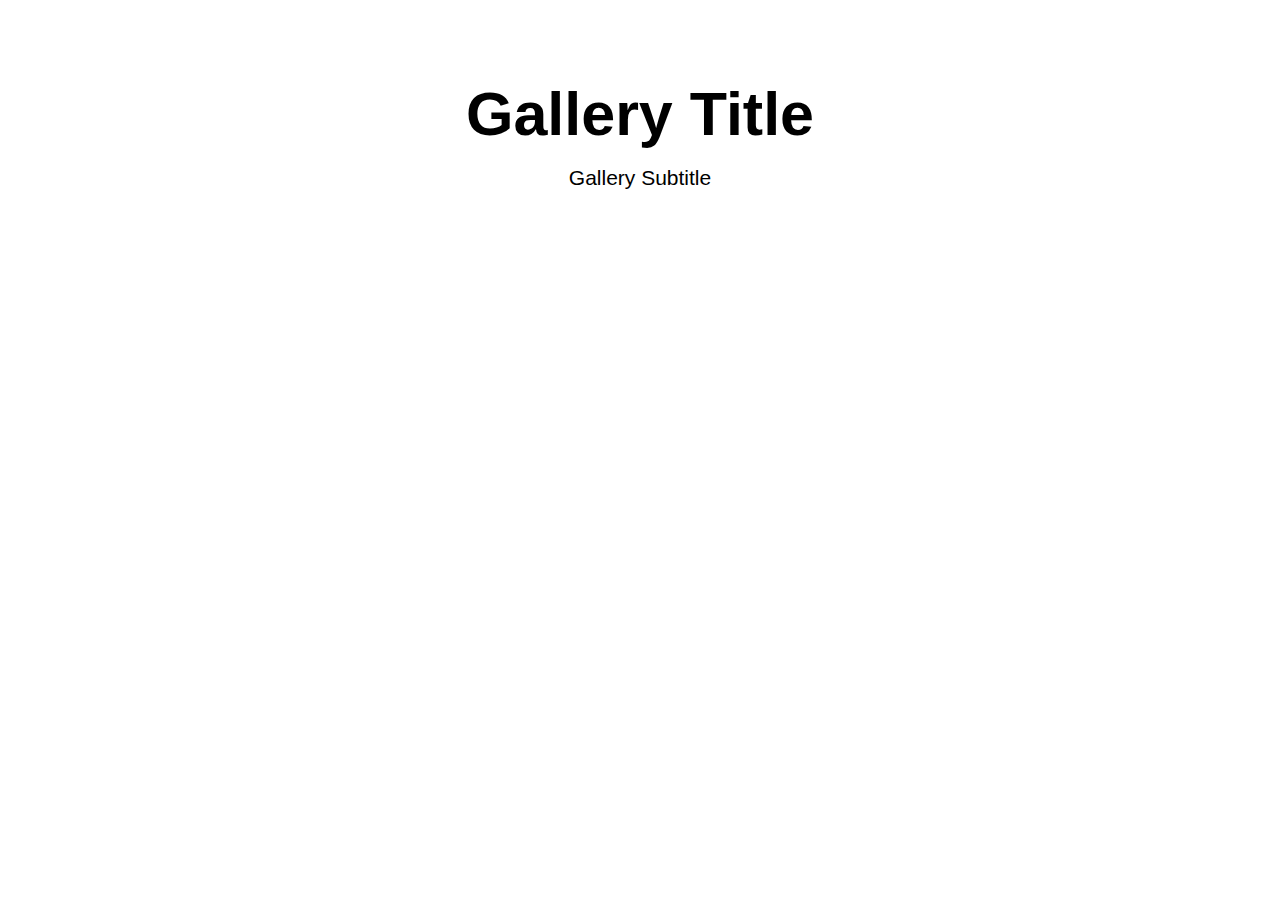
<file: index.html>
<!doctype html>
<html lang='en'>
<head>
	<meta charset='UTF-8'>
	<meta name='viewport'
	      content='width=device-width, user-scalable=no, initial-scale=1.0, maximum-scale=1.0, minimum-scale=1.0'>
	<meta http-equiv='X-UA-Compatible' content='ie=edge'>
	<title>Gallery Title</title>
	<link rel="stylesheet" type="text/css" href="photoswipe/photoswipe.css">
	<link rel="stylesheet" type="text/css" href="photoswipe/default-skin/default-skin.css">
	<link rel="stylesheet" type="text/css" href="css/styles.css">
</head>
<body>
	<h1>Gallery Title</h1>
	<h2>Gallery Subtitle</h2>
	<div id='app'></div>
	<div id='photos'></div>
</body>
<script src="photoswipe/photoswipe.min.js"></script>
<script src="photoswipe/photoswipe-ui-default.min.js"></script>
<script src="js/photos.js"></script>
<script src="js/app.js"></script>
</html>
</file>
<file: photoswipe/photoswipe.css>
/*! PhotoSwipe main CSS by Dmitry Semenov | photoswipe.com | MIT license */
/*
	Styles for basic PhotoSwipe functionality (sliding area, open/close transitions)
*/
/* pswp = photoswipe */
.pswp {
  display: none;
  position: absolute;
  width: 100%;
  height: 100%;
  left: 0;
  top: 0;
  overflow: hidden;
  -ms-touch-action: none;
  touch-action: none;
  z-index: 1500;
  -webkit-text-size-adjust: 100%;
  /* create separate layer, to avoid paint on window.onscroll in webkit/blink */
  -webkit-backface-visibility: hidden;
  outline: none; }
  .pswp * {
    -webkit-box-sizing: border-box;
            box-sizing: border-box; }
  .pswp img {
    max-width: none; }

/* style is added when JS option showHideOpacity is set to true */
.pswp--animate_opacity {
  /* 0.001, because opacity:0 doesn't trigger Paint action, which causes lag at start of transition */
  opacity: 0.001;
  will-change: opacity;
  /* for open/close transition */
  -webkit-transition: opacity 333ms cubic-bezier(0.4, 0, 0.22, 1);
          transition: opacity 333ms cubic-bezier(0.4, 0, 0.22, 1); }

.pswp--open {
  display: block; }

.pswp--zoom-allowed .pswp__img {
  /* autoprefixer: off */
  cursor: -webkit-zoom-in;
  cursor: -moz-zoom-in;
  cursor: zoom-in; }

.pswp--zoomed-in .pswp__img {
  /* autoprefixer: off */
  cursor: -webkit-grab;
  cursor: -moz-grab;
  cursor: grab; }

.pswp--dragging .pswp__img {
  /* autoprefixer: off */
  cursor: -webkit-grabbing;
  cursor: -moz-grabbing;
  cursor: grabbing; }

/*
	Background is added as a separate element.
	As animating opacity is much faster than animating rgba() background-color.
*/
.pswp__bg {
  position: absolute;
  left: 0;
  top: 0;
  width: 100%;
  height: 100vh;
  background: #000;
  opacity: 0;
  -webkit-transform: translateZ(0);
          transform: translateZ(0);
  -webkit-backface-visibility: hidden;
  will-change: opacity; }

.pswp__scroll-wrap {
  position: absolute;
  left: 0;
  top: 0;
  width: 100%;
  height: 100%;
  overflow: hidden; }

.pswp__container,
.pswp__zoom-wrap {
  -ms-touch-action: none;
  touch-action: none;
  position: absolute;
  left: 0;
  right: 0;
  top: 0;
  bottom: 0; }

/* Prevent selection and tap highlights */
.pswp__container,
.pswp__img {
  -webkit-user-select: none;
  -moz-user-select: none;
  -ms-user-select: none;
      user-select: none;
  -webkit-tap-highlight-color: transparent;
  -webkit-touch-callout: none; }

.pswp__zoom-wrap {
  position: absolute;
  width: 100%;
  -webkit-transform-origin: left top;
  -ms-transform-origin: left top;
  transform-origin: left top;
  /* for open/close transition */
  -webkit-transition: -webkit-transform 333ms cubic-bezier(0.4, 0, 0.22, 1);
          transition: transform 333ms cubic-bezier(0.4, 0, 0.22, 1); }

.pswp__bg {
  will-change: opacity;
  /* for open/close transition */
  -webkit-transition: opacity 333ms cubic-bezier(0.4, 0, 0.22, 1);
          transition: opacity 333ms cubic-bezier(0.4, 0, 0.22, 1); }

.pswp--animated-in .pswp__bg,
.pswp--animated-in .pswp__zoom-wrap {
  -webkit-transition: none;
  transition: none; }

.pswp__container,
.pswp__zoom-wrap {
  -webkit-backface-visibility: hidden; }

.pswp__item {
  position: absolute;
  left: 0;
  right: 0;
  top: 0;
  bottom: 0;
  overflow: hidden; }

.pswp__img {
  position: absolute;
  width: auto;
  height: auto;
  top: 0;
  left: 0; }

/*
	stretched thumbnail or div placeholder element (see below)
	style is added to avoid flickering in webkit/blink when layers overlap
*/
.pswp__img--placeholder {
  -webkit-backface-visibility: hidden; }

/*
	div element that matches size of large image
	large image loads on top of it
*/
.pswp__img--placeholder--blank {
  background: #222; }

.pswp--ie .pswp__img {
  width: 100% !important;
  height: auto !important;
  left: 0;
  top: 0; }

/*
	Error message appears when image is not loaded
	(JS option errorMsg controls markup)
*/
.pswp__error-msg {
  position: absolute;
  left: 0;
  top: 50%;
  width: 100%;
  text-align: center;
  font-size: 14px;
  line-height: 16px;
  margin-top: -8px;
  color: #CCC; }

.pswp__error-msg a {
  color: #CCC;
  text-decoration: underline; }
</file>
<file: photoswipe/default-skin/default-skin.css>
/*! PhotoSwipe Default UI CSS by Dmitry Semenov | photoswipe.com | MIT license */
/*

	Contents:

	1. Buttons
	2. Share modal and links
	3. Index indicator ("1 of X" counter)
	4. Caption
	5. Loading indicator
	6. Additional styles (root element, top bar, idle state, hidden state, etc.)

*/
/*
	
	1. Buttons

 */
/* <button> css reset */
.pswp__button {
  width: 44px;
  height: 44px;
  position: relative;
  background: none;
  cursor: pointer;
  overflow: visible;
  -webkit-appearance: none;
  display: block;
  border: 0;
  padding: 0;
  margin: 0;
  float: right;
  opacity: 0.75;
  -webkit-transition: opacity 0.2s;
          transition: opacity 0.2s;
  -webkit-box-shadow: none;
          box-shadow: none; }
  .pswp__button:focus, .pswp__button:hover {
    opacity: 1; }
  .pswp__button:active {
    outline: none;
    opacity: 0.9; }
  .pswp__button::-moz-focus-inner {
    padding: 0;
    border: 0; }

/* pswp__ui--over-close class it added when mouse is over element that should close gallery */
.pswp__ui--over-close .pswp__button--close {
  opacity: 1; }

.pswp__button,
.pswp__button--arrow--left:before,
.pswp__button--arrow--right:before {
  background: url(default-skin.png) 0 0 no-repeat;
  background-size: 264px 88px;
  width: 44px;
  height: 44px; }

@media (-webkit-min-device-pixel-ratio: 1.1), (-webkit-min-device-pixel-ratio: 1.09375), (min-resolution: 105dpi), (min-resolution: 1.1dppx) {
  /* Serve SVG sprite if browser supports SVG and resolution is more than 105dpi */
  .pswp--svg .pswp__button,
  .pswp--svg .pswp__button--arrow--left:before,
  .pswp--svg .pswp__button--arrow--right:before {
    background-image: url(default-skin.svg); }
  .pswp--svg .pswp__button--arrow--left,
  .pswp--svg .pswp__button--arrow--right {
    background: none; } }

.pswp__button--close {
  background-position: 0 -44px; }

.pswp__button--share {
  background-position: -44px -44px; }

.pswp__button--fs {
  display: none; }

.pswp--supports-fs .pswp__button--fs {
  display: block; }

.pswp--fs .pswp__button--fs {
  background-position: -44px 0; }

.pswp__button--zoom {
  display: none;
  background-position: -88px 0; }

.pswp--zoom-allowed .pswp__button--zoom {
  display: block; }

.pswp--zoomed-in .pswp__button--zoom {
  background-position: -132px 0; }

/* no arrows on touch screens */
.pswp--touch .pswp__button--arrow--left,
.pswp--touch .pswp__button--arrow--right {
  visibility: hidden; }

/*
	Arrow buttons hit area
	(icon is added to :before pseudo-element)
*/
.pswp__button--arrow--left,
.pswp__button--arrow--right {
  background: none;
  top: 50%;
  margin-top: -50px;
  width: 70px;
  height: 100px;
  position: absolute; }

.pswp__button--arrow--left {
  left: 0; }

.pswp__button--arrow--right {
  right: 0; }

.pswp__button--arrow--left:before,
.pswp__button--arrow--right:before {
  content: '';
  top: 35px;
  background-color: rgba(0, 0, 0, 0.3);
  height: 30px;
  width: 32px;
  position: absolute; }

.pswp__button--arrow--left:before {
  left: 6px;
  background-position: -138px -44px; }

.pswp__button--arrow--right:before {
  right: 6px;
  background-position: -94px -44px; }

/*

	2. Share modal/popup and links

 */
.pswp__counter,
.pswp__share-modal {
  -webkit-user-select: none;
  -moz-user-select: none;
  -ms-user-select: none;
      user-select: none; }

.pswp__share-modal {
  display: block;
  background: rgba(0, 0, 0, 0.5);
  width: 100%;
  height: 100%;
  top: 0;
  left: 0;
  padding: 10px;
  position: absolute;
  z-index: 1600;
  opacity: 0;
  -webkit-transition: opacity 0.25s ease-out;
          transition: opacity 0.25s ease-out;
  -webkit-backface-visibility: hidden;
  will-change: opacity; }

.pswp__share-modal--hidden {
  display: none; }

.pswp__share-tooltip {
  z-index: 1620;
  position: absolute;
  background: #FFF;
  top: 56px;
  border-radius: 2px;
  display: block;
  width: auto;
  right: 44px;
  -webkit-box-shadow: 0 2px 5px rgba(0, 0, 0, 0.25);
          box-shadow: 0 2px 5px rgba(0, 0, 0, 0.25);
  -webkit-transform: translateY(6px);
      -ms-transform: translateY(6px);
          transform: translateY(6px);
  -webkit-transition: -webkit-transform 0.25s;
          transition: transform 0.25s;
  -webkit-backface-visibility: hidden;
  will-change: transform; }
  .pswp__share-tooltip a {
    display: block;
    padding: 8px 12px;
    color: #000;
    text-decoration: none;
    font-size: 14px;
    line-height: 18px; }
    .pswp__share-tooltip a:hover {
      text-decoration: none;
      color: #000; }
    .pswp__share-tooltip a:first-child {
      /* round corners on the first/last list item */
      border-radius: 2px 2px 0 0; }
    .pswp__share-tooltip a:last-child {
      border-radius: 0 0 2px 2px; }

.pswp__share-modal--fade-in {
  opacity: 1; }
  .pswp__share-modal--fade-in .pswp__share-tooltip {
    -webkit-transform: translateY(0);
        -ms-transform: translateY(0);
            transform: translateY(0); }

/* increase size of share links on touch devices */
.pswp--touch .pswp__share-tooltip a {
  padding: 16px 12px; }

a.pswp__share--facebook:before {
  content: '';
  display: block;
  width: 0;
  height: 0;
  position: absolute;
  top: -12px;
  right: 15px;
  border: 6px solid transparent;
  border-bottom-color: #FFF;
  -webkit-pointer-events: none;
  -moz-pointer-events: none;
  pointer-events: none; }

a.pswp__share--facebook:hover {
  background: #3E5C9A;
  color: #FFF; }
  a.pswp__share--facebook:hover:before {
    border-bottom-color: #3E5C9A; }

a.pswp__share--twitter:hover {
  background: #55ACEE;
  color: #FFF; }

a.pswp__share--pinterest:hover {
  background: #CCC;
  color: #CE272D; }

a.pswp__share--download:hover {
  background: #DDD; }

/*

	3. Index indicator ("1 of X" counter)

 */
.pswp__counter {
  position: absolute;
  left: 0;
  top: 0;
  height: 44px;
  font-size: 13px;
  line-height: 44px;
  color: #FFF;
  opacity: 0.75;
  padding: 0 10px; }

/*
	
	4. Caption

 */
.pswp__caption {
  position: absolute;
  left: 0;
  bottom: 0;
  width: 100%;
  min-height: 44px; }
  .pswp__caption small {
    font-size: 11px;
    color: #BBB; }

.pswp__caption__center {
  text-align: left;
  max-width: 420px;
  margin: 0 auto;
  font-size: 13px;
  padding: 10px;
  line-height: 20px;
  color: #CCC; }

.pswp__caption--empty {
  display: none; }

/* Fake caption element, used to calculate height of next/prev image */
.pswp__caption--fake {
  visibility: hidden; }

/*

	5. Loading indicator (preloader)

	You can play with it here - http://codepen.io/dimsemenov/pen/yyBWoR

 */
.pswp__preloader {
  width: 44px;
  height: 44px;
  position: absolute;
  top: 0;
  left: 50%;
  margin-left: -22px;
  opacity: 0;
  -webkit-transition: opacity 0.25s ease-out;
          transition: opacity 0.25s ease-out;
  will-change: opacity;
  direction: ltr; }

.pswp__preloader__icn {
  width: 20px;
  height: 20px;
  margin: 12px; }

.pswp__preloader--active {
  opacity: 1; }
  .pswp__preloader--active .pswp__preloader__icn {
    /* We use .gif in browsers that don't support CSS animation */
    background: url(preloader.gif) 0 0 no-repeat; }

.pswp--css_animation .pswp__preloader--active {
  opacity: 1; }
  .pswp--css_animation .pswp__preloader--active .pswp__preloader__icn {
    -webkit-animation: clockwise 500ms linear infinite;
            animation: clockwise 500ms linear infinite; }
  .pswp--css_animation .pswp__preloader--active .pswp__preloader__donut {
    -webkit-animation: donut-rotate 1000ms cubic-bezier(0.4, 0, 0.22, 1) infinite;
            animation: donut-rotate 1000ms cubic-bezier(0.4, 0, 0.22, 1) infinite; }

.pswp--css_animation .pswp__preloader__icn {
  background: none;
  opacity: 0.75;
  width: 14px;
  height: 14px;
  position: absolute;
  left: 15px;
  top: 15px;
  margin: 0; }

.pswp--css_animation .pswp__preloader__cut {
  /* 
			The idea of animating inner circle is based on Polymer ("material") loading indicator 
			 by Keanu Lee https://blog.keanulee.com/2014/10/20/the-tale-of-three-spinners.html
		*/
  position: relative;
  width: 7px;
  height: 14px;
  overflow: hidden; }

.pswp--css_animation .pswp__preloader__donut {
  -webkit-box-sizing: border-box;
          box-sizing: border-box;
  width: 14px;
  height: 14px;
  border: 2px solid #FFF;
  border-radius: 50%;
  border-left-color: transparent;
  border-bottom-color: transparent;
  position: absolute;
  top: 0;
  left: 0;
  background: none;
  margin: 0; }

@media screen and (max-width: 1024px) {
  .pswp__preloader {
    position: relative;
    left: auto;
    top: auto;
    margin: 0;
    float: right; } }

@-webkit-keyframes clockwise {
  0% {
    -webkit-transform: rotate(0deg);
            transform: rotate(0deg); }
  100% {
    -webkit-transform: rotate(360deg);
            transform: rotate(360deg); } }

@keyframes clockwise {
  0% {
    -webkit-transform: rotate(0deg);
            transform: rotate(0deg); }
  100% {
    -webkit-transform: rotate(360deg);
            transform: rotate(360deg); } }

@-webkit-keyframes donut-rotate {
  0% {
    -webkit-transform: rotate(0);
            transform: rotate(0); }
  50% {
    -webkit-transform: rotate(-140deg);
            transform: rotate(-140deg); }
  100% {
    -webkit-transform: rotate(0);
            transform: rotate(0); } }

@keyframes donut-rotate {
  0% {
    -webkit-transform: rotate(0);
            transform: rotate(0); }
  50% {
    -webkit-transform: rotate(-140deg);
            transform: rotate(-140deg); }
  100% {
    -webkit-transform: rotate(0);
            transform: rotate(0); } }

/*
	
	6. Additional styles

 */
/* root element of UI */
.pswp__ui {
  -webkit-font-smoothing: auto;
  visibility: visible;
  opacity: 1;
  z-index: 1550; }

/* top black bar with buttons and "1 of X" indicator */
.pswp__top-bar {
  position: absolute;
  left: 0;
  top: 0;
  height: 44px;
  width: 100%; }

.pswp__caption,
.pswp__top-bar,
.pswp--has_mouse .pswp__button--arrow--left,
.pswp--has_mouse .pswp__button--arrow--right {
  -webkit-backface-visibility: hidden;
  will-change: opacity;
  -webkit-transition: opacity 333ms cubic-bezier(0.4, 0, 0.22, 1);
          transition: opacity 333ms cubic-bezier(0.4, 0, 0.22, 1); }

/* pswp--has_mouse class is added only when two subsequent mousemove events occur */
.pswp--has_mouse .pswp__button--arrow--left,
.pswp--has_mouse .pswp__button--arrow--right {
  visibility: visible; }

.pswp__top-bar,
.pswp__caption {
  background-color: rgba(0, 0, 0, 0.5); }

/* pswp__ui--fit class is added when main image "fits" between top bar and bottom bar (caption) */
.pswp__ui--fit .pswp__top-bar,
.pswp__ui--fit .pswp__caption {
  background-color: rgba(0, 0, 0, 0.3); }

/* pswp__ui--idle class is added when mouse isn't moving for several seconds (JS option timeToIdle) */
.pswp__ui--idle .pswp__top-bar {
  opacity: 0; }

.pswp__ui--idle .pswp__button--arrow--left,
.pswp__ui--idle .pswp__button--arrow--right {
  opacity: 0; }

/*
	pswp__ui--hidden class is added when controls are hidden
	e.g. when user taps to toggle visibility of controls
*/
.pswp__ui--hidden .pswp__top-bar,
.pswp__ui--hidden .pswp__caption,
.pswp__ui--hidden .pswp__button--arrow--left,
.pswp__ui--hidden .pswp__button--arrow--right {
  /* Force paint & create composition layer for controls. */
  opacity: 0.001; }

/* pswp__ui--one-slide class is added when there is just one item in gallery */
.pswp__ui--one-slide .pswp__button--arrow--left,
.pswp__ui--one-slide .pswp__button--arrow--right,
.pswp__ui--one-slide .pswp__counter {
  display: none; }

.pswp__element--disabled {
  display: none !important; }

.pswp--minimal--dark .pswp__top-bar {
  background: none; }
</file>
<file: css/styles.css>
* {
	box-sizing: border-box;
}

body {
	font-family: BlinkMacSystemFont, -apple-system, "Segoe UI", Roboto, Oxygen, Ubuntu, Cantarell, "Fira Sans", "Droid Sans", "Helvetica Neue", Helvetica, Arial, sans-serif
}

h1, h2 {
	text-align: center;
}

a {
	text-decoration: none;
	color: #3E5C9A;
}

h1 {
	text-align: center;
	margin-top: 79px;
	margin-bottom: 0;
	font-size: 61px;
}

h2 {
	margin-top: 17px;
	font-weight: 300;
	font-size: 21px;
	margin-bottom: 87px;
}

#photos {
	display: flex;
	flex-direction: row;
	flex-wrap: wrap;
	align-items: center;
	justify-content: center;
	align-content: flex-start;
}

.thumbnail {
	flex: 1 1 15%;
	padding-top: 15%;
	margin: 5px;
	background-size: cover;
	background-position: center;
	cursor: pointer;
}

@media (min-width: 420px) {
	.thumbnail {
		flex: 1 1 15%;
		padding-top: 15%;
		margin: 10px;
	}
}

@media (min-width: 550px) {
	.thumbnail {
		flex: 1 1 10%;
		padding-top: 10%;
	}
}

@media (min-width: 650px) {
	#photos {
		width: 100%;
		max-width: 650px;
		margin: auto;
	}
}
</file>
